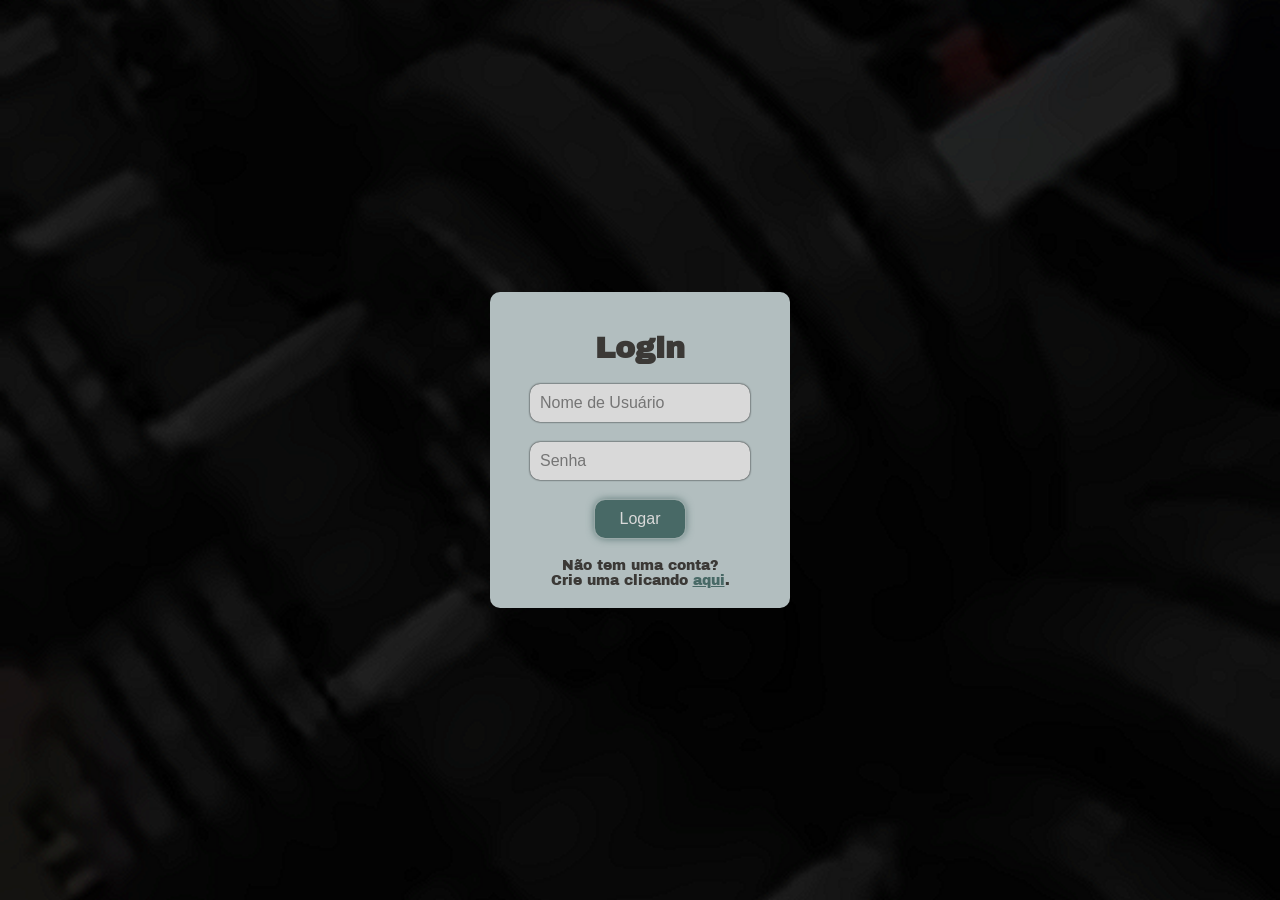
<file: index.html>
<!DOCTYPE html>
<html lang="pt-br">
<head>
    <meta charset="UTF-8">
    <meta name="viewport" content="width=device-width, initial-scale=1.0">
    <link rel="stylesheet" href="./src/css/cadlog.css">
    <title>MTL - Login</title>
</head>
<body>
    <main>
    <form method="POST">
        <h2>Login</h2>
        <input type="text" name="nome" placeholder="Nome de Usuário" required>
        <input type="text" name="senha" placeholder="Senha" required>
        <input type="button" name="logar" value="Logar">
    </form>
    <section>
        <p>Não tem uma conta?</p>
        <p>Crie uma clicando <a href="./src/pages/cad.html">aqui</a>.</p>
    </section>
    </main>
</body>
</html>
</file>
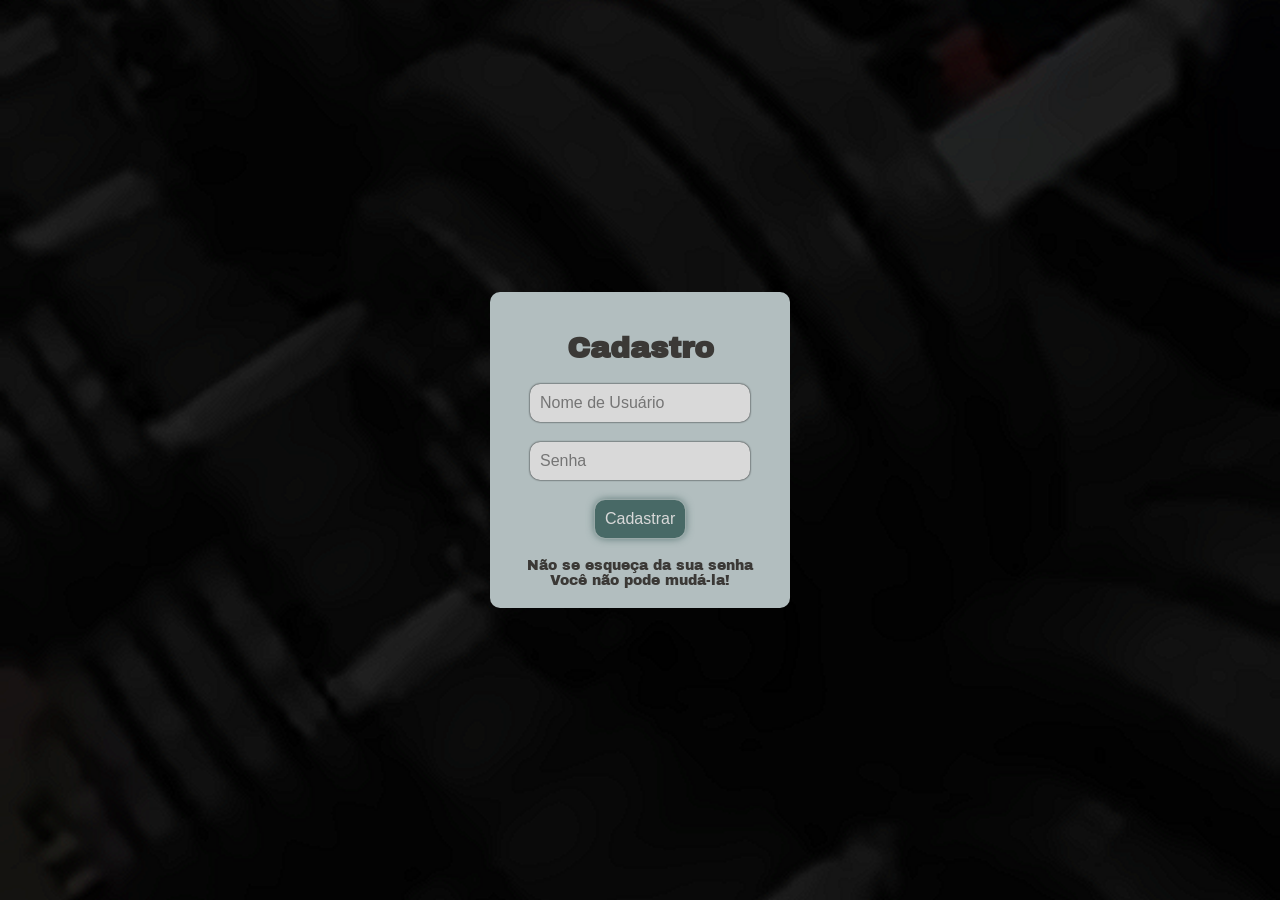
<file: src/pages/cad.html>
<!DOCTYPE html>
<html lang="pt-br">
<head>
    <meta charset="UTF-8">
    <meta name="viewport" content="width=device-width, initial-scale=1.0">
    <link rel="stylesheet" href="../css/cadlog.css">
    <title>MTL - Cadastrar Nova Conta</title>
</head>
<body>
    <main>
    <form method="POST">
        <h2>Cadastro</h2>
        <input type="text" name="nome" placeholder="Nome de Usuário" required>
        <input type="text" name="senha" placeholder="Senha" required>
        <input type="button" name="cadastrar" value="Cadastrar">
    </form>
    <section>
        <p>Não se esqueça da sua senha</p>
        <p>Você não pode mudá-la!</p>
    </section>
    </main>
</body>
</html>
</file>
<file: src/css/cadlog.css>
@import url('https://fonts.googleapis.com/css2?family=Archivo+Black&display=swap');
* {
    padding: 0;
    margin: 0;
    box-sizing: border-box;
}

body{
    display: flex;
    align-items: center;
    justify-content: center;
    height: 100vh;
    background-image: url(../assets/fundo_halter.png);
    background-repeat: no-repeat;
    background-position: center;
    background-size: cover;
}

main{
    margin: auto;
    padding: 20px;
    gap: 20px;
    background: #B2BEBF;
    color: #3B3936;
    border-radius: 10px;
    text-align: center;
    user-select: none;
    -webkit-user-select: none;
    font-family: "Archivo Black", sans-serif;
    font-weight: 400;
    font-style: normal;
}

form{
    display: flex;
    flex-direction: column;
    align-items: center;
    justify-content: center;
    padding: 20px;
    gap: 20px;
    font-size: 20px;
}

input {
    padding: 10px;
    border-radius: 10px;
    outline: none;
    border: none;
    box-shadow: 0 0 2px #000;
    background: #D9D9D9;
    font-size: 16px;
}

input[name=logar],
input[name=cadastrar]{
    width: 90px;
    cursor: pointer;
    background: #486966;
    color: #D9D9D9;
    transition: .8s;
    box-shadow: 0 0 2px #D9D9D9, 0 0 8px #486966;
    font-weight: 500;
}

input[name=logar]:hover,
input[name=cadastrar]:hover{
    background: #D9D9D9;
    color: #486966;
    box-shadow: 0 0 2px #354e4c, 0 0 8px #405e5b, 0 0 12px #415f5d, 0 0 16px #486966;
}

section p{
    font-size: 14px;
}

a{
    color: #486966;
    cursor: pointer;
}
</file>
